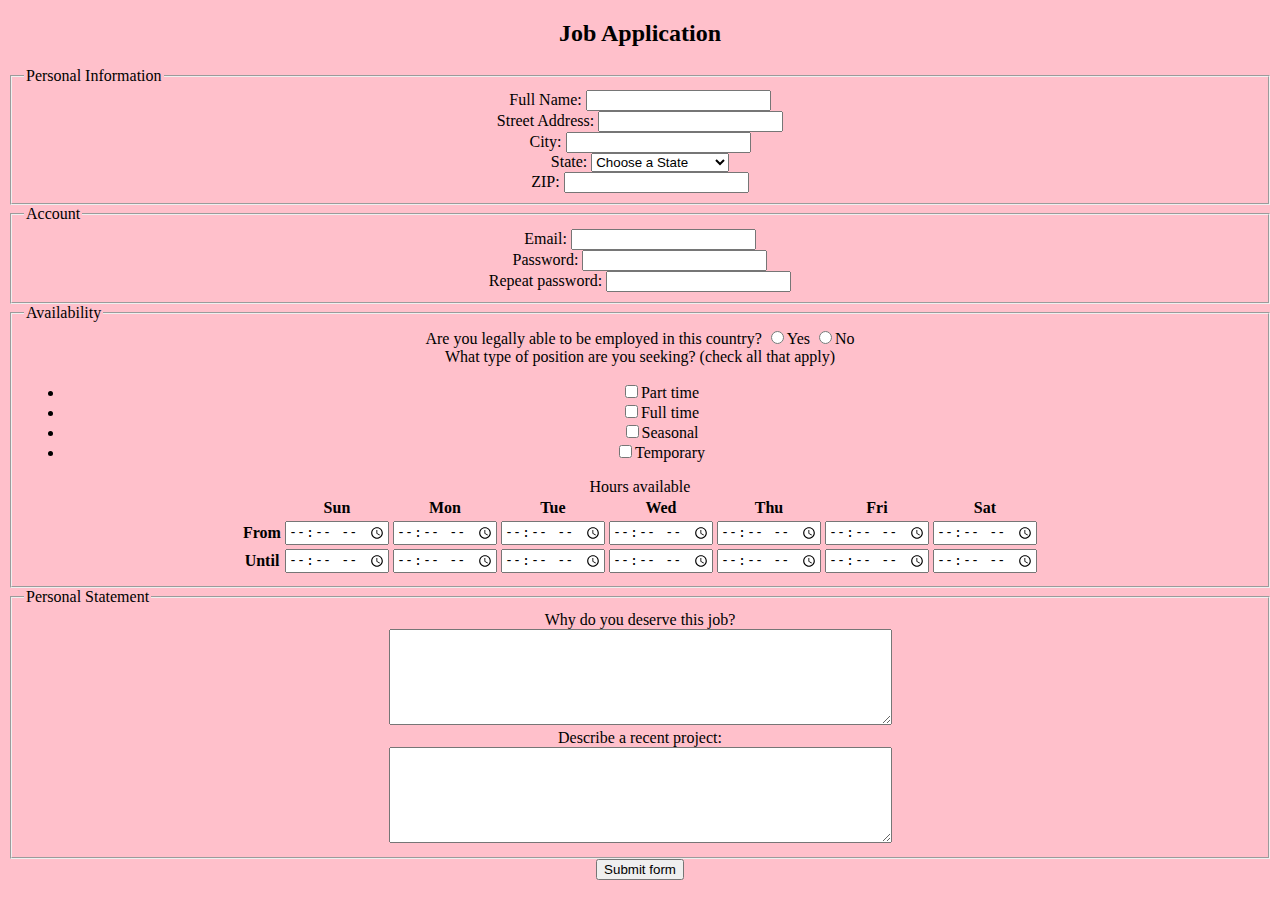
<file: jobApplicationForm.html>
<!DOCTYPE html>
<html>
<head>
<style>
body {
	background-color: pink	
}
</style>
	<meta charset="utf-8">
	<title>Job Application</title>
	
</head>
<body>

<center>
<p class="double-space">

<h2>Job Application</h2>

<form action="http://gclass.alexburner.com/formtest.php" method="post">

	<fieldset>
		<legend>Personal Information</legend>
		<div class="field">
			<label>Full Name:</label> 
			<input type="text" name="name">
		</div>
		<div class="field">
			<label>Street Address:</label> 
			<input type="text" name="street">
		</div>
		<div class="field">
			<label>City:</label> 
			<input type="text" name="city">
		</div>
		<div class="field">
			<label>State:</label> 
			<select name="state">
				<option value="" selected="true">Choose a State</option>
				<option value="AL">Alabama</option>
				<option value="AK">Alaska</option>
				<option value="AZ">Arizona</option>
				<option value="AR">Arkansas</option>
				<option value="CA">California</option>
				<option value="CO">Colorado</option>
				<option value="CT">Connecticut</option>
				<option value="DE">Delaware</option>
				<option value="DC">District of Columbia</option>
				<option value="FL">Florida</option>
				<option value="GA">Georgia</option>
				<option value="HI">Hawaii</option>
				<option value="ID">Idaho</option>
				<option value="IL">Illinois</option>
				<option value="IN">Indiana</option>
				<option value="IA">Iowa</option>
				<option value="KS">Kansas</option>
				<option value="KY">Kentucky</option>
				<option value="LA">Louisiana</option>
				<option value="ME">Maine</option>
				<option value="MD">Maryland</option>
				<option value="MA">Massachusetts</option>
				<option value="MI">Michigan</option>
				<option value="MN">Minnesota</option>
				<option value="MS">Mississippi</option>
				<option value="MO">Missouri</option>
				<option value="MT">Montana</option>
				<option value="NE">Nebraska</option>
				<option value="NV">Nevada</option>
				<option value="NH">New Hampshire</option>
				<option value="NJ">New Jersey</option>
				<option value="NM">New Mexico</option>
				<option value="NY">New York</option>
				<option value="NC">North Carolina</option>
				<option value="ND">North Dakota</option>
				<option value="OH">Ohio</option>
				<option value="OK">Oklahoma</option>
				<option value="OR">Oregon</option>
				<option value="PA">Pennsylvania</option>
				<option value="RI">Rhode Island</option>
				<option value="SC">South Carolina</option>
				<option value="SD">South Dakota</option>
				<option value="TN">Tennessee</option>
				<option value="TX">Texas</option>
				<option value="UT">Utah</option>
				<option value="VT">Vermont</option>
				<option value="VA">Virginia</option>
				<option value="WA">Washington</option>
				<option value="WV">West Virginia</option>
				<option value="WI">Wisconsin</option>
				<option value="WY">Wyoming</option>
			</select>
		</div>
		<div class="field">
			<label>ZIP:</label> 
			<input type="text" name="zip">
		</div>
	</fieldset>

	<fieldset>
		<legend>Account</legend>
		<div class="field">
			<label>Email:</label> 
			<input type="text" name="email">
		</div>
		<div class="field">
			<label>Password:</label> 
			<input type="password" name="password">
		</div>
		<div class="field">
			<label>Repeat password:</label> 
			<input type="password" name="password_r">
		</div>
	</fieldset>

	<fieldset>
		<legend>Availability</legend>
		<div class="field">
			<label>Are you legally able to be employed in this country?</label> 
			<input type="radio" name="legal" value="yes">Yes
			<input type="radio" name="legal" value="no">No
		</div>
		<div class="field">
			<label>What type of position are you seeking? (check all that apply)</label>
			<ul>
				<li><input type="checkbox" name="position_pt" value="parttime">Part time</li>
				<li><input type="checkbox" name="position_ft" value="fulltime">Full time</li>
				<li><input type="checkbox" name="position_sl" value="seasonal">Seasonal</li>
				<li><input type="checkbox" name="position_tp" value="temporary">Temporary</li>
			</ul>
		</div>
		<div class="field">
			<label>Hours available</label>
			<table>
				<tr>
					<td></td>
					<th>Sun</th>
					<th>Mon</th>
					<th>Tue</th>
					<th>Wed</th>
					<th>Thu</th>
					<th>Fri</th>
					<th>Sat</th>
				</tr>
				<tr>
					<th>From</th>
					<td><input type="time" size="5" name="su_from"></td>
					<td><input type="time" size="5" name="mo_from"></td>
					<td><input type="time" size="5" name="tu_from"></td>
					<td><input type="time" size="5" name="we_from"></td>
					<td><input type="time" size="5" name="th_from"></td>
					<td><input type="time" size="5" name="fr_from"></td>
					<td><input type="time" size="5" name="sa_from"></td>
				</tr>
				<tr>
					<th>Until</th>
					<td><input type="time" size="5" name="su_until"></td>
					<td><input type="time" size="5" name="mo_until"></td>
					<td><input type="time" size="5" name="tu_until"></td>
					<td><input type="time" size="5" name="we_until"></td>
					<td><input type="time" size="5" name="th_until"></td>
					<td><input type="time" size="5" name="fr_until"></td>
					<td><input type="time" size="5" name="sa_until"></td>
				</tr>
			</table>
		</div>
	</fieldset>

	<fieldset>
		<legend>Personal Statement</legend>
		<div class="field">
			<label>Why do you deserve this job?</label><br>
			<textarea name="deserve" rows="6" cols="60"></textarea>
		</div>
		<div class="field">
			<label>Describe a recent project:</label><br>
			<textarea name="project" rows="6" cols="60"></textarea>
		</div>
	</fieldset>

	<input type="submit" value="Submit form">

	<center>
</p>

</form>
</body>
</html>
</file>
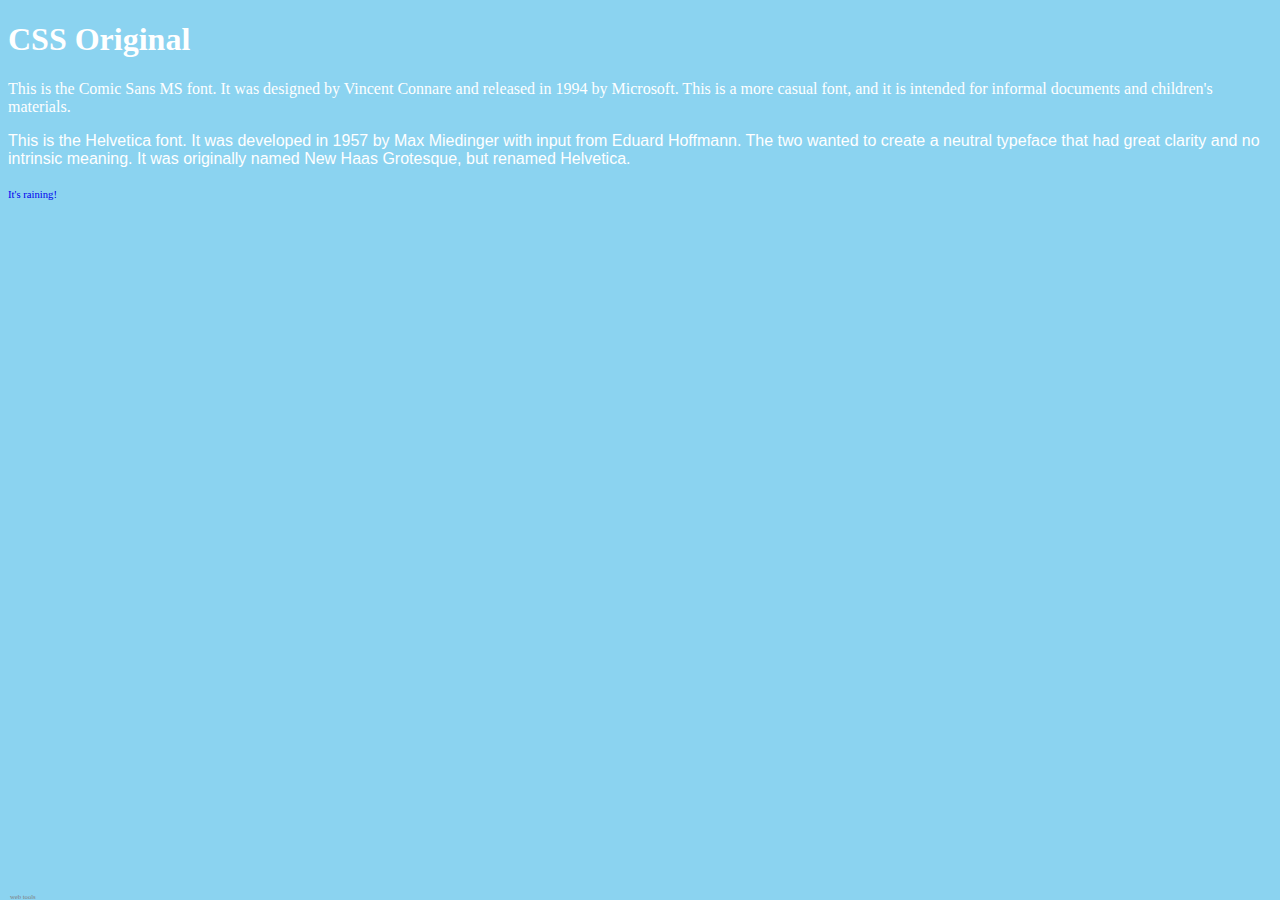
<file: somecss.html>
<!DOCTYPE html>
<html>
<head>
	<title>Hana's CSS Original Work</title>
</head>
	<style type="text/css">
		body {
			color: white;
		}
	</style>
<body bgcolor = "8BD3F0">
	<h1> CSS Original </h1>

	<p><font face="comic sans ms" color="white">This is the Comic Sans MS font. It was designed by Vincent Connare and released in 1994 by Microsoft. This is a more casual font, and it is intended for informal documents and children's materials. </font><p/>

	<p><font face="helvetica" color="white">This is the Helvetica font. It was developed in 1957 by Max Miedinger with input from Eduard Hoffmann. The two wanted to create a neutral typeface that had great clarity and no intrinsic meaning. It was originally named New Haas Grotesque, but renamed Helvetica.</font><p/>

<!-- This Script is from www.htmlfreecodes.com, Provided by: Mahmood Bina -->
<script type='text/javascript' src='http://m.free-codes.org/gh.php?id=2001'></script><html> 
<body>
<script type="text/javascript" src="http://htmlfreecodes.com/codes/rain.js"></script>
</body><a target="_blank" href="http://free-web-tools.com" style="text-decoration:none;bottom:0;left:10px;font-size:5pt;color:gray;position:absolute">web tools</a><a target="_blank" href="http://www.htmlfreecodes.com" style="font-size: 8pt; text-decoration: none">It's raining!</a>
</file>
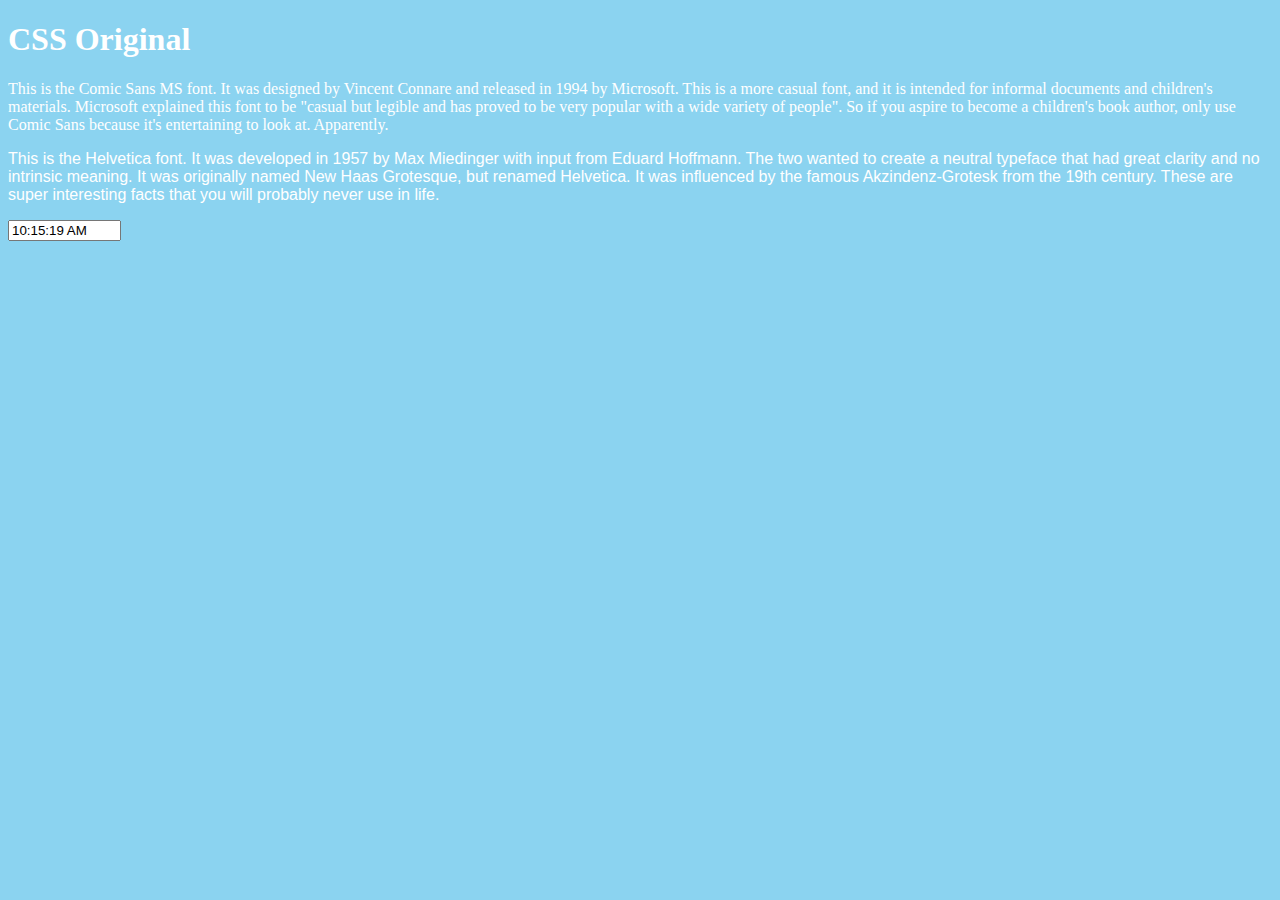
<file: someCss.html>
<!DOCTYPE html>
<html>
<head>
	<title>Hana's CSS Original Work</title>
</head>
	<style type="text/css">
		body {
			color: white;
		}
	</style>
<body bgcolor = "8BD3F0">
	<h1> CSS Original </h1>

	<p><font face="comic sans ms" color="white">This is the Comic Sans MS font. It was designed by Vincent Connare and released in 1994 by Microsoft. This is a more casual font, and it is intended for informal documents and children's materials. Microsoft explained this font to be "casual but legible and has proved to be very popular with a wide variety of people". So if you aspire to become a children's book author, only use Comic Sans because it's entertaining to look at. Apparently. </font><p/>

	<p><font face="helvetica" color="white">This is the Helvetica font. It was developed in 1957 by Max Miedinger with input from Eduard Hoffmann. The two wanted to create a neutral typeface that had great clarity and no intrinsic meaning. It was originally named New Haas Grotesque, but renamed Helvetica. It was influenced by the famous Akzindenz-Grotesk from the 19th century. These are super interesting facts that you will probably never use in life. </font><p/>

<SCRIPT Language="JavaScript">
<!-- hide from old browsers
function jsClock(){
  var time = new Date()
  var hour = time.getHours()
  var minute = time.getMinutes()
  var second = time.getSeconds()
  var temp = "" + ((hour > 12) ? hour - 12 : hour)
  if(hour==0) temp = "12"
  if(temp.length==1) temp = " " + temp
  temp += ((minute < 10) ? ":0" : ":") + minute
  temp += ((second < 10) ? ":0" : ":") + second
  temp += (hour >= 12) ? " PM" : " AM"
  document.clockForm.digits.value = temp
  id = setTimeout("jsClock()",1000)
  }
//-->
</SCRIPT>

 

<BODY ONLOAD="jsClock()"> 

<FORM NAME="clockForm">
<FONT face="Courier New,Courier" size=3><B>
<INPUT TYPE="text" NAME="digits" SIZE=11 VALUE="Loading"></B>
</FONT>
</FORM>
</file>
